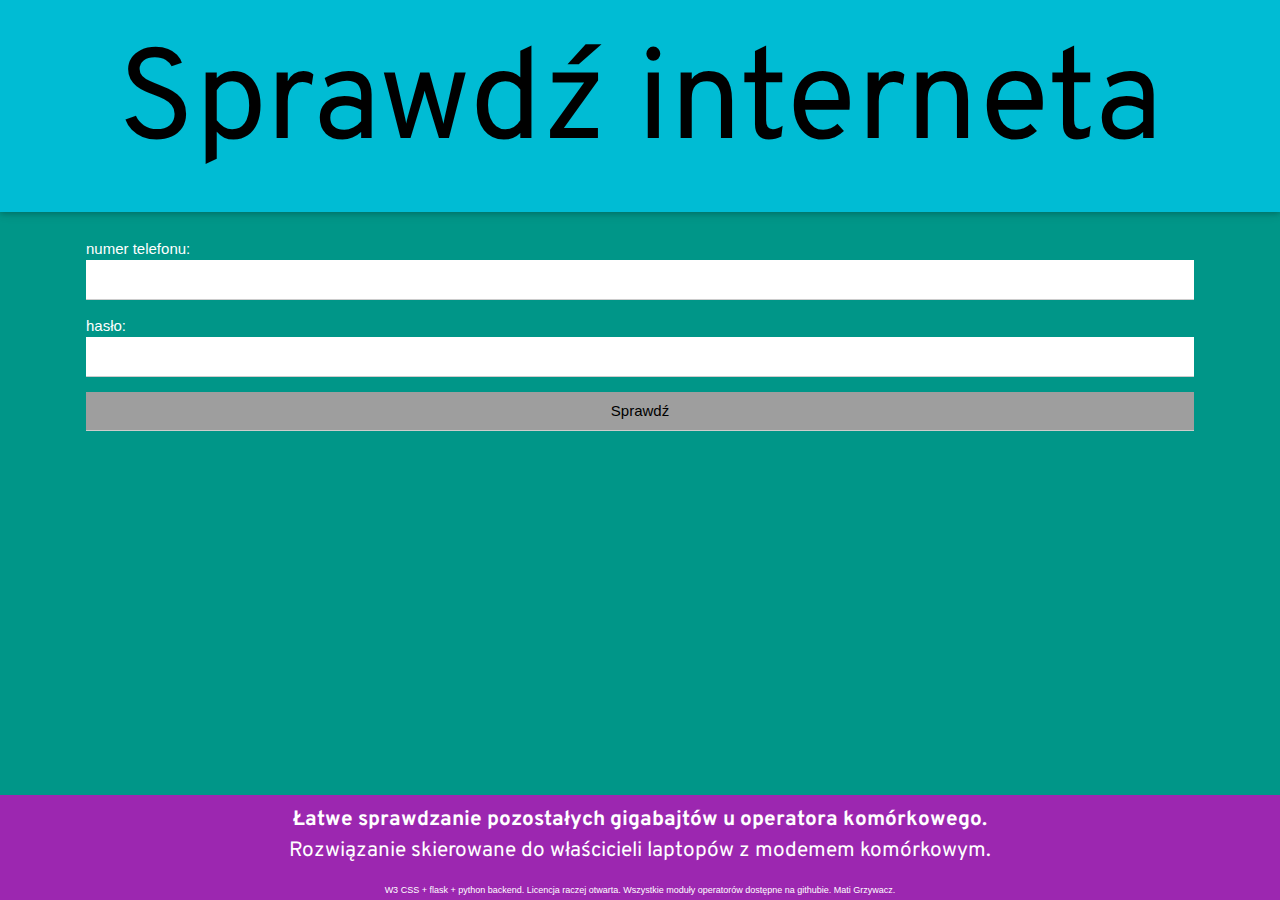
<file: static/index.html>
<!DOCTYPE html>
<html>
	<head>
		<meta charset="utf8">

		<title>Stan Internetu</title>
		<meta name="viewport" content="width=device-width, 
		initial-scale=1.0, user-scalable=yes">
		<meta content="#020e1b" name="theme-color">
		<meta name="robots" content="noindex">
		<meta name="referrer" content="none">
		<link rel="stylesheet" href="https://www.w3schools.com/w3css/4/w3.css">
		<link href="https://fonts.googleapis.com/css?family=Overpass" rel="stylesheet">
		<!-- <link rel="stylesheet" type="text/css" href="style.css"> -->
		<style>
		.comic-font {
  			font-family: "Comic Sans MS", cursive, sans-serif;
		}
		h1, h4	{font-family: 'Overpass', sans-serif;}
		</style>
		
	</head>
	<body class="w3-teal">
		<div class="w3-top w3-mobile" style="margin: 0px">
			<header class="w3-container w3-card w3-cyan ">
				<strong>
					<h1 class="w3-center" style="font-size:10vw">Sprawdź interneta</h1>
				</strong>
			</header>
		</div>

			<div class="w3-row w3-auto w3-teal" id="main">
				<form class="w3-container" style="padding-top: calc(17vw + 20px);" id="landing_form" method="post"
					<label>numer telefonu:</label>
					<input class="w3-input" type="text" name="username">
					<p>
					<label>hasło:</label>
					<input class="w3-input" type="password" name="password">
					<p>
					<input class="w3-input w3-gray" type="submit" class="w3-btn w3-margin-bottom" value="Sprawdź">
				</form>
			</div>
		<footer class="w3-container w3-center w3-bottom w3-purple comic-font">
			
			<h4 style="font-size: calc(1vw + 8px)"><strong>Łatwe sprawdzanie pozostałych gigabajtów u operatora komórkowego.</strong>
				<br>Rozwiązanie skierowane do właścicieli laptopów z modemem komórkowym.</h4>
			<text style="font-size:9px">W3 CSS + flask + python backend. Licencja raczej otwarta. Wszystkie moduły operatorów dostępne na githubie. Mati Grzywacz.</text>
		</footer>
	</body>
</html>
</file>
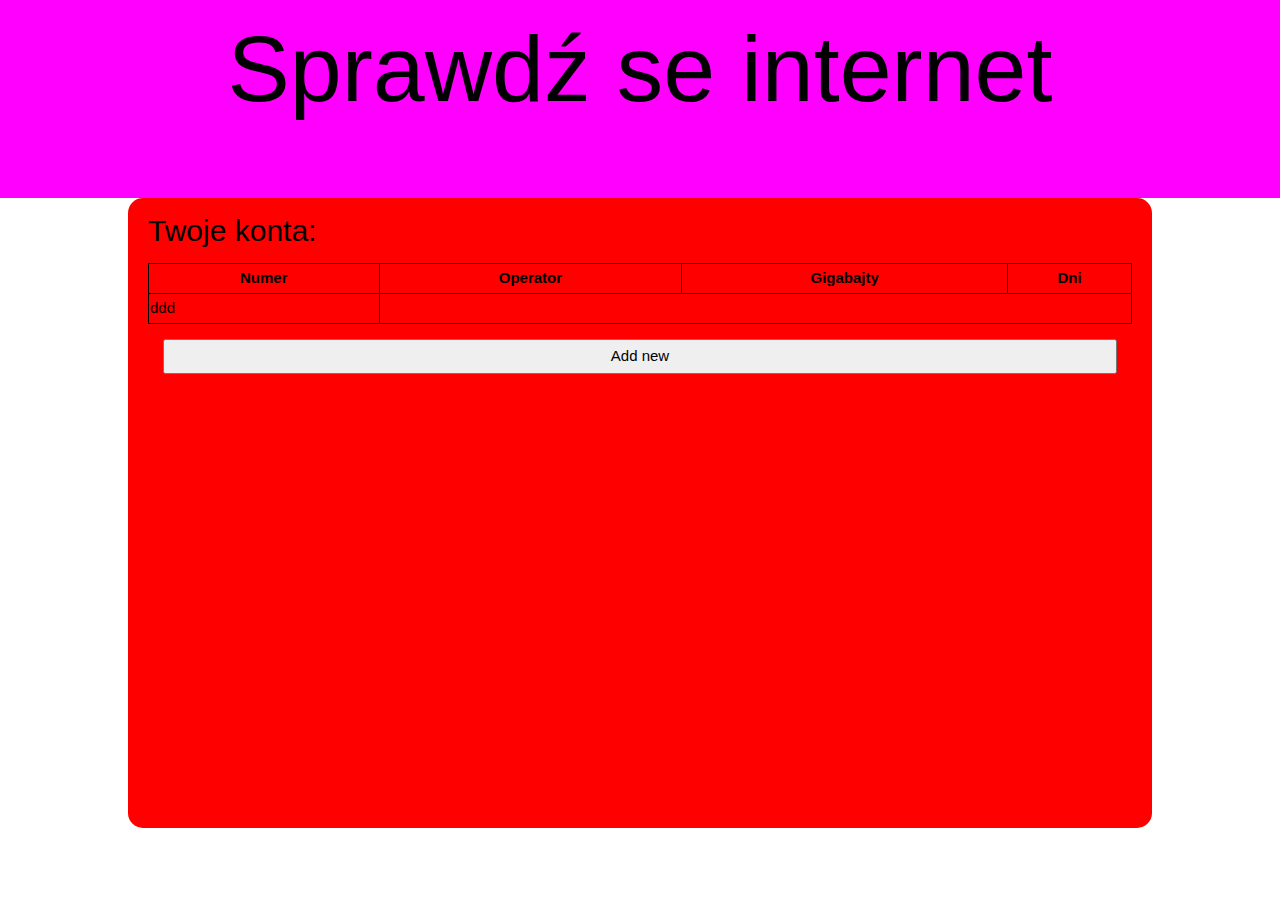
<file: static/services_list.html>
<!DOCTYPE html>
<html>
	<head>
		<meta charset="utf8">
		<title>Stan Internetu</title>
		<meta name="viewport" content="width=device-width, initial-scale=1.0, user-scalable=yes">
		<meta content="#020e1b" name="theme-color">
		<meta name="robots" content="noindex">
		<meta name="referrer" content="none">
		<link rel="stylesheet" type="text/css" href="https://www.w3schools.com/w3css/4/w3.css">
		<link rel="stylesheet" type="text/css" href="style.css">
	</head>
	<body id="tabular">
		<header>Sprawdź se internet</header>
		<div id="main">
			<h2>Twoje konta:</h2>
			<div>
				<table>
					<tr><th>Numer</th><th>Operator</th><th>Gigabajty</th><th>Dni</th></tr>
					<tr><td>ddd</td></tr>
				</table>
				<input type="button" id="add_new" value="Add new">
			</div>
		</div>
	</body>
</html>
</file>
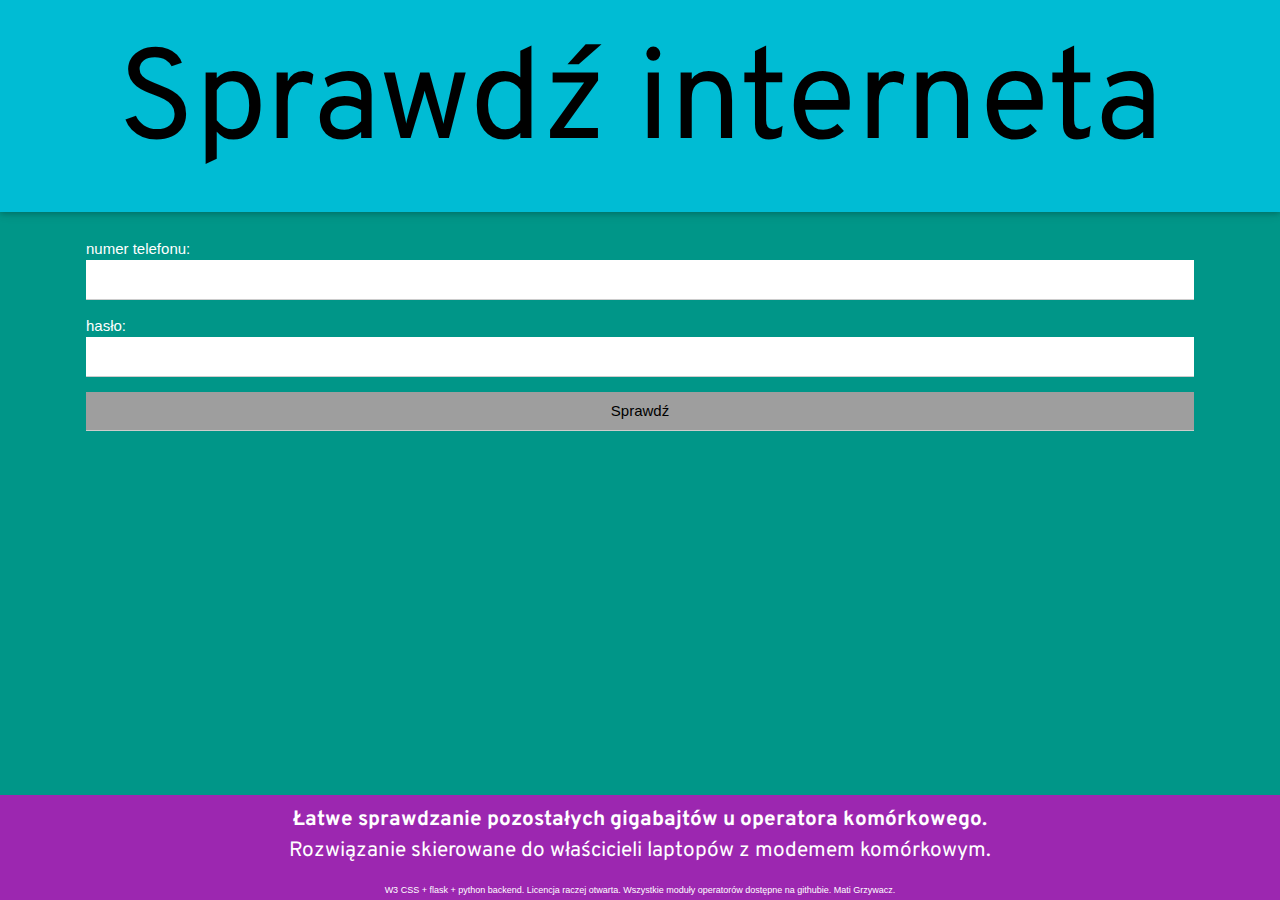
<file: templates/dynamic.html>
<!DOCTYPE html>
<html>
	<head>
		<meta charset="utf8">

		<title>Stan Internetu</title>
		<meta name="viewport" content="width=device-width, 
		initial-scale=1.0, user-scalable=yes">
		<meta content="#020e1b" name="theme-color">
		<meta name="robots" content="noindex">
		<meta name="referrer" content="none">
		<link rel="stylesheet" href="https://www.w3schools.com/w3css/4/w3.css">
		<link href="https://fonts.googleapis.com/css?family=Overpass" rel="stylesheet">
		<!-- <link rel="stylesheet" type="text/css" href="style.css"> -->
		<style>
		.comic-font {
  			font-family: "Comic Sans MS", cursive, sans-serif;
		}
		h1, h4	{font-family: 'Overpass', sans-serif;}
		</style>
		
	</head>
	<body class="w3-teal">
		<div class="w3-top w3-mobile" style="margin: 0px">
			<header class="w3-container w3-card w3-cyan ">
				<strong>
					<h1 class="w3-center" style="font-size:10vw">Sprawdź interneta</h1>
				</strong>
			</header>
		</div>

			<div class="w3-row w3-auto w3-teal" id="main">
				<form class="w3-container" style="padding-top: calc(17vw + 20px);" id="landing_form" method="post">
					<label>numer telefonu:</label>
					<input class="w3-input" type="text" name="username">
					<p>
					<label>hasło:</label>
					<input class="w3-input" type="password" name="password">
					<p>
					<input class="w3-input w3-gray" type="submit" class="w3-btn w3-margin-bottom" value="Sprawdź">
				</form>
			</div>
		<footer class="w3-container w3-center w3-bottom w3-purple comic-font">
			
			<h4 style="font-size: calc(1vw + 8px)"><strong>Łatwe sprawdzanie pozostałych gigabajtów u operatora komórkowego.</strong>
				<br>Rozwiązanie skierowane do właścicieli laptopów z modemem komórkowym.</h4>
			<text style="font-size:9px">W3 CSS + flask + python backend. Licencja raczej otwarta. Wszystkie moduły operatorów dostępne na githubie. Mati Grzywacz.</text>
		</footer>
	</body>
</html>
</file>
<file: static/style.css>
html {
	box-sizing: border-box;
}

*, *:before, *:after {
	box-sizing: inherit;
}

body {
	display: grid;
	grid-template-columns: 1fr 1fr 1fr;
	grid-template-rows: 1fr 56% 1fr;
	grid-template-areas:
		"header header header"
		". main ."
		". . .";
	width: 100vw;
	height: 100vh;
	margin: 0;
	padding: 0;
}

#tabular {
	grid-template-columns: 1fr 80% 1fr;
}

header {
	background-color: magenta;
	grid-area: header;
	font-size: 70pt;
	text-align: center;
}

#main {
	display: flex;
	background-color: red;
	grid-area: main;
	align-items: center;
	justify-content: center;
	padding: 10%;
	border-radius: 15px;
}

#tabular #main {
	display: block;
	padding: 20px;
	padding-top: 0;
	min-height: 70vh;
}

#landing_form {
	display: block;
	background-color: yellow;
	height: 100%;
	width: 100%;
	padding: 10%;
}

#landing_form input {
	height: 20%;
	width: 100%;
	margin-bottom: 10px;
	display: block;
}

#landing_form input[type=submit] {
	width: 30%;
	min-width: 60px;
	margin-left: auto;
	margin-bottom: 0;
}

table, th, td {
	border: 1px solid black;
	border-collapse: collapse;
}

th, td {
	height: 30px;
}

table {
	width: 100%;
}

#add_new {
	margin: 15px;
	height: 35px;
	width: calc(100% - 30px);
}
</file>
